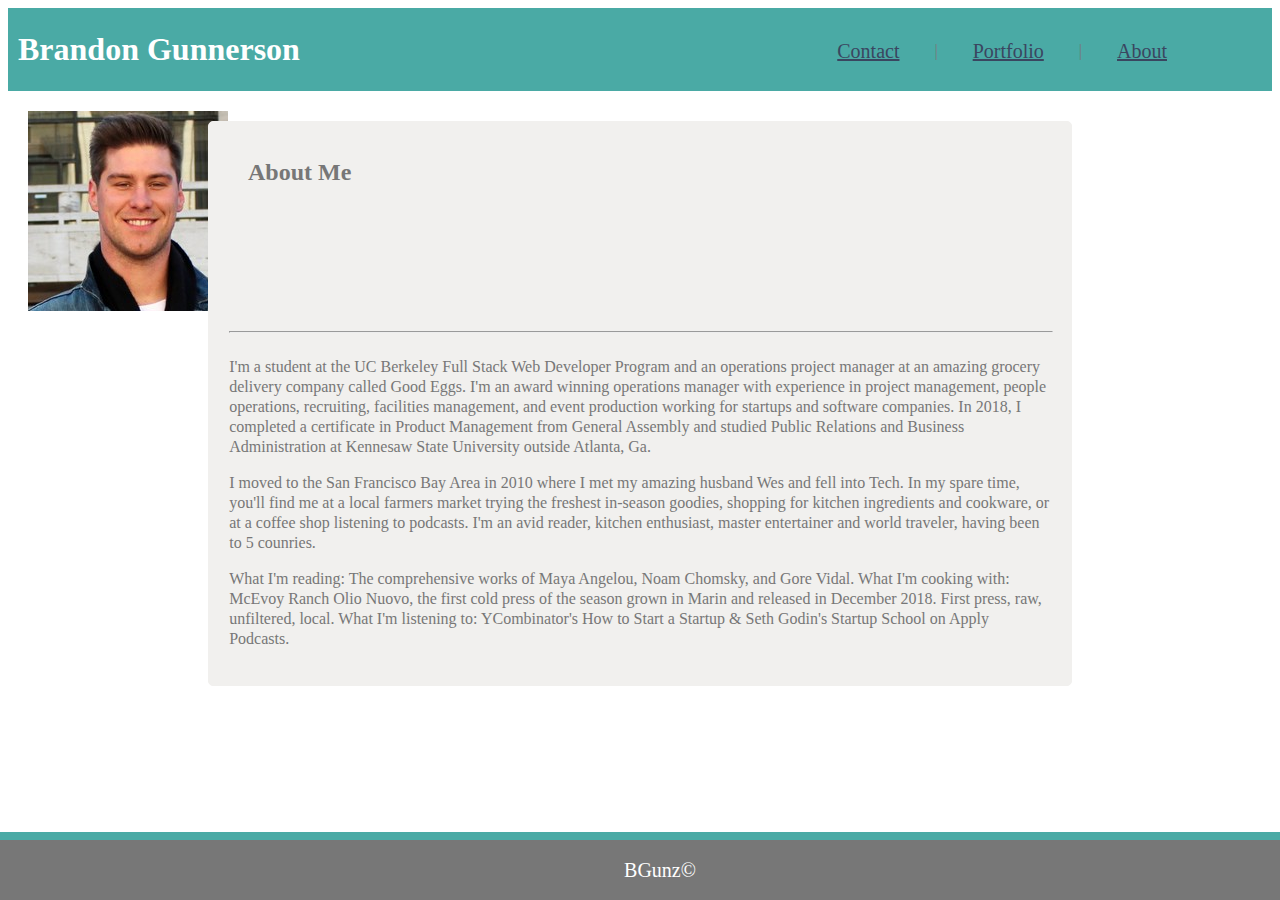
<file: index.html>
<!DOCTYPE html>
<html lang="en">
<head>
    <meta charset="UTF-8">
    <meta name="viewport" content="width=device-width, initial-scale=1.0">
    <meta http-equiv="X-UA-Compatible" content="ie=edge">
    <link rel="stylesheet" type="text/css" href="assets/css/style.css">
    <title>Brandon Gunnerson</title>
</head>

<body>
    <header>
        <h1>Brandon Gunnerson</h1>
    </header>

    <nav class="navBar">
        <ul class="list">
            <li class="top"><a href="index.html" class="navLink">About</a></li>
            <li class="break">|</li>
            <li class="top"><a href="portfolio.html">Portfolio</a></li>
            <li class="break">|</li>
            <li class="top"><a href="contact.html" class="navLink">Contact</a></li>
        </ul>
    </nav>

    <img id="headshot" src="assets/images/Brandon Gunnerson - Headshot.jpeg" alt="Brandon Gunnerson">
           
    <section id="mainBio" class="clearfix">
        <h2 class="name">About Me</h2> 
        <hr class=horizontalRef>
       
            <p class="p1">
                I'm a student at the UC Berkeley Full Stack Web Developer Program and an operations project manager at an amazing grocery delivery company called Good Eggs. I'm an award winning operations manager with experience in project management, people operations, recruiting, facilities management, and event production working for startups and software companies. In 2018, I completed a certificate in Product Management from General Assembly and studied Public Relations and Business Administration at Kennesaw State University outside Atlanta, Ga. 
            </p>

            <p class="p2">
                I moved to the San Francisco Bay Area in 2010 where I met my amazing husband Wes and fell into Tech. In my spare time, you'll find me at a local farmers market trying the freshest in-season goodies, shopping for kitchen ingredients and cookware, or at a coffee shop listening to podcasts. I'm an avid reader, kitchen enthusiast, master entertainer and world traveler, having been to 5 counries.
            </p>
           
            <p class="p3">
                What I'm reading: The comprehensive works of Maya Angelou, Noam Chomsky, and Gore Vidal.
                What I'm cooking with: McEvoy Ranch Olio Nuovo, the first cold press of the season grown in Marin and released in December 2018. First press, raw, unfiltered, local.
                What I'm listening to: YCombinator's How to Start a Startup & Seth Godin's Startup School on Apply Podcasts.
            </p>
    </section>


    <footer>
        BGunz&copy
    </footer>
</body>

</html>
</file>
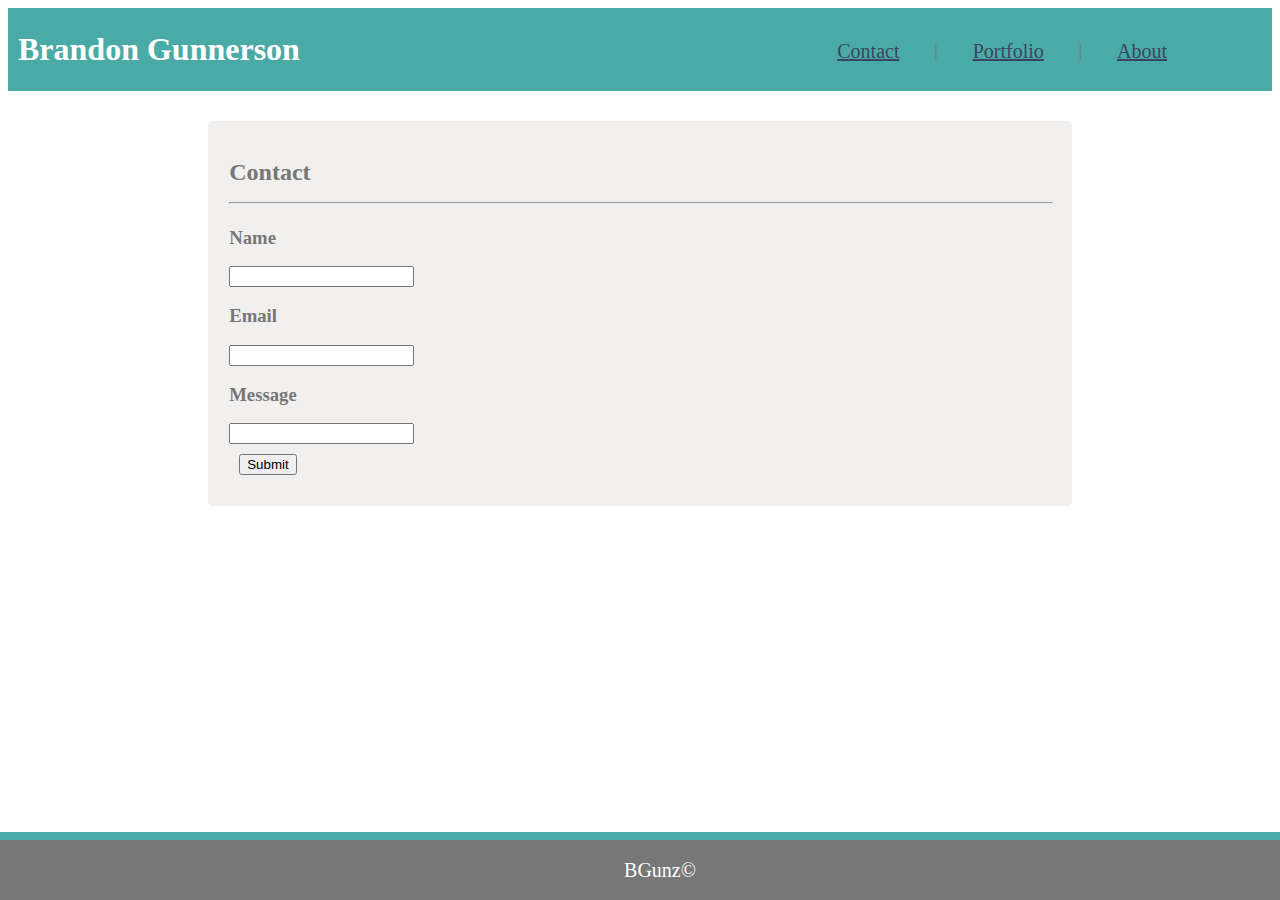
<file: contact.html>
<!DOCTYPE html>
<html lang="en">
<head>
    <meta charset="UTF-8">
    <meta name="viewport" content="width=device-width, initial-scale=1.0">
    <meta http-equiv="X-UA-Compatible" content="ie=edge">
    <title>Contact Me</title>
    <link rel="stylesheet" type="text/css" href="assets/css/style.css">
</head>

<body>
   <header>
       <h1>Brandon Gunnerson</h1>
   </header> 

   <nav class="navBar">
        <ul class="list">
            <li class="top"><a href="index.html" class="navLink">About</a></li>
            <li class="break">|</li>
            <li class="top"><a href="portfolio.html">Portfolio</a></li>
            <li class="break">|</li>
            <li class="top"><a href="contact.html" class="navLink">Contact</a></li>
        </ul>
    </nav>

<section id="contact" class="clearfix">
    <h2 class="name">Contact</h2>
    <hr class="horizontalRef">
    
    <h3>Name</h3>
    <form class="form" action="/submit-name"><input type="text" class="textBox" required></form>

    <h3>Email</h3>
    <form class="form" action="/submit-email"><input type="text" class="textBox" required></form>

    <h3>Message</h3>
    <form action="/submit-message"><input type="text" class="textBox"></form>

    <button class="button" type="submit">Submit</button>

</section>

<footer>
    BGunz&copy;
</footer>
</body>
</html>
</file>
<file: assets/css/style.css>
header {
    background: #4aaaa5;
    color: white;
    padding: 10px;
    
}

body {
    color: #777;
    line-height: 20px;
}

.navBar {
    position: relative;
    top: -60px;
    right: 80px;
    margin: 0;
    padding: 0;
}

h1 {
}

.break,
.top {
    float: right;
    padding: 10px;
    list-style: none;
    color: #777
}
a {
    color: #3a4660;
    padding: 15px;
    font-size: 20px;
}
.horizontalRef {
    margin-bottom: 24px;
    width: 100%;
    color: black;
    position: relative;
}

.list {
    list-style-type: none;
    float:right;
    margin: 0;
    padding: 0;
    overflow: hidden;
}

li {
    float: left;
}

section {
    width: 65%;
    margin: auto;
    background: #f1f0ee;
    padding: 20px;
    margin-bottom: 30px;
    margin-top: 30px;
    border-style: solid;
    border-radius: 5px;
    border-color: #f1f0ee;
    border-width: 1px;
    position: relative;
}

#headshot {
    margin: 10px;
    padding: 10px;
    float: left;
}

footer {
    text-align: center;
    font-size: 20px;
    background-color: #3a4660;
    border-top: 8px solid #4aaaa5;
    background: #777;
    color: white;
    padding: 20px;
    position: fixed;
    left: 0;
    bottom: 0;
    width: 100%;
}

.name {
    float: left; 
}

form {

}

.form {

}

./submit-name{
}

./submit-email {

}

./submit-message {

}

.text {

}

.textBox {

}

.button {
    margin: 10px;
}

/* Portfolio */
#box {
    position: absolute;
    bottom: 0px;
    background: #4AAAA5;
    color: white;
    text-align: center;
    width: 200px;
    /* height: 40px; */
    /* border: solid 1px blue;  */
    /* padding-top: -5px;
    padding-bottom: -5px; */
  }
</file>
